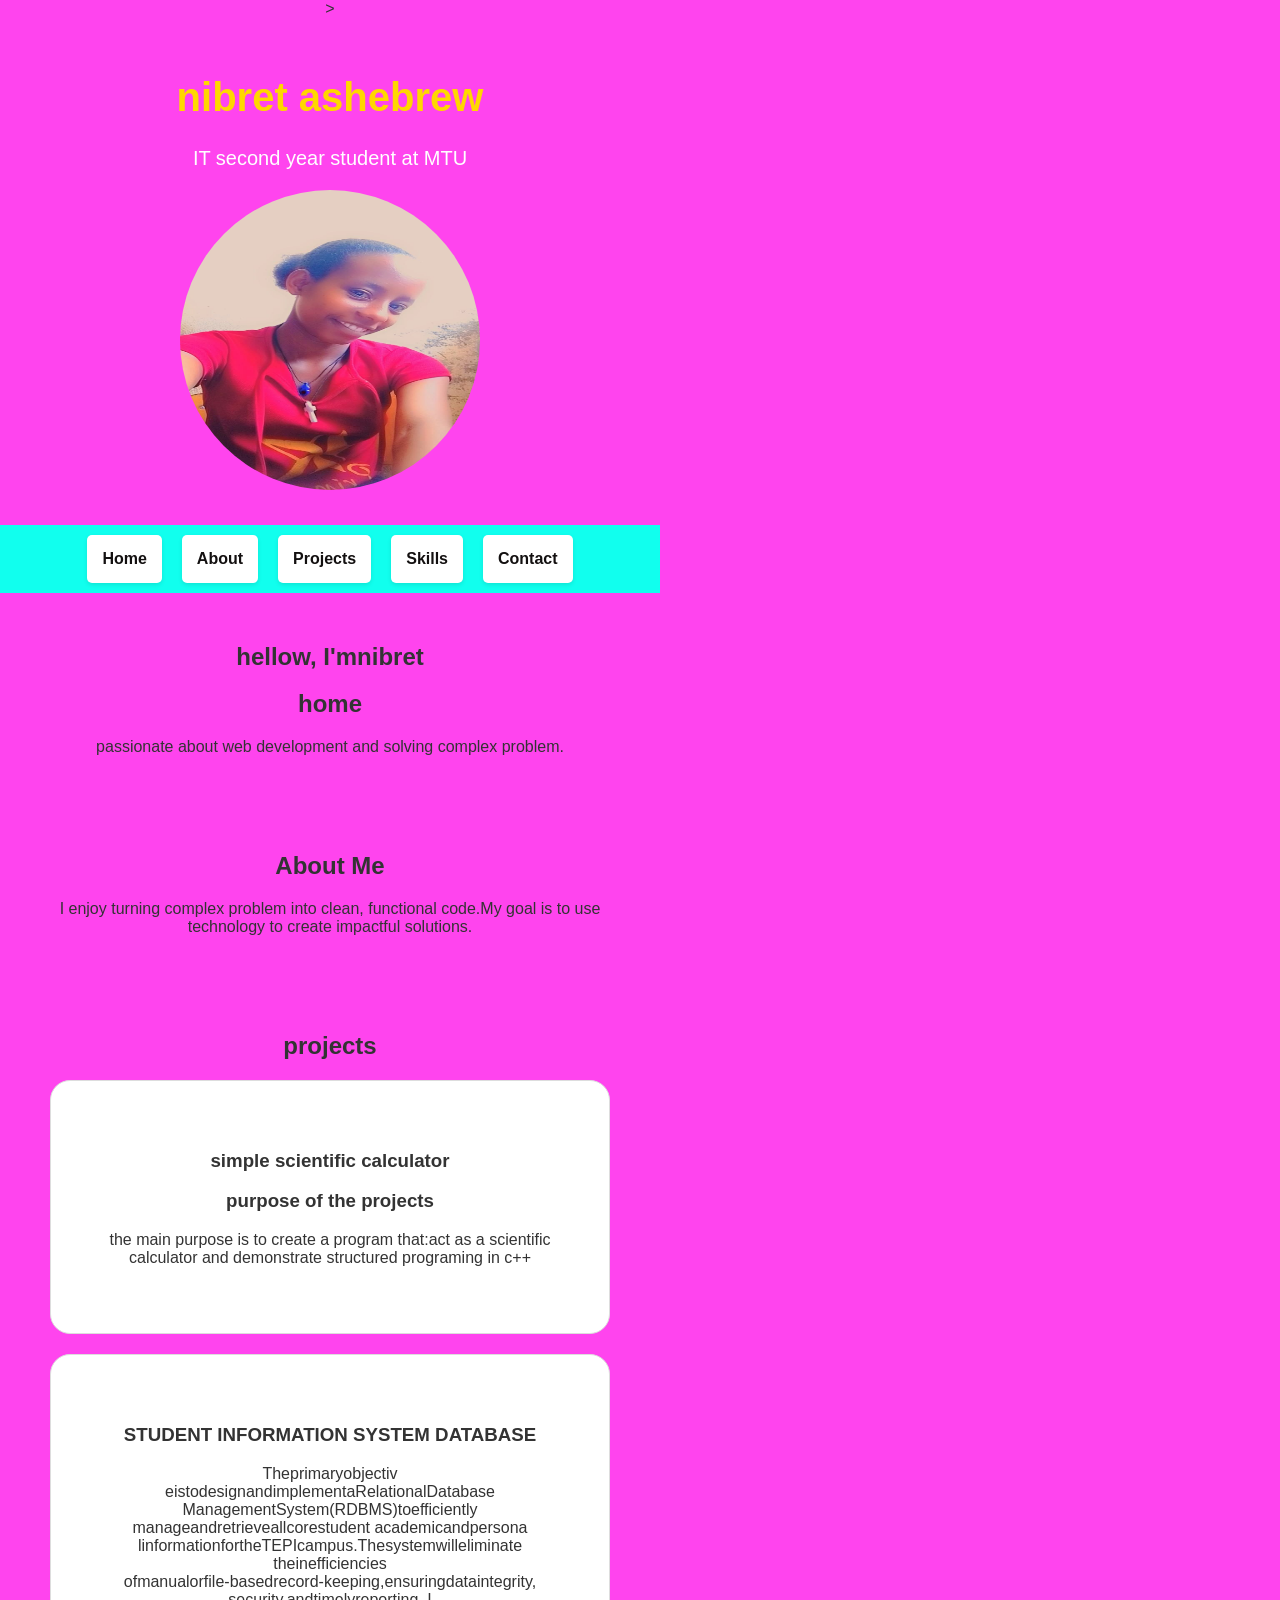
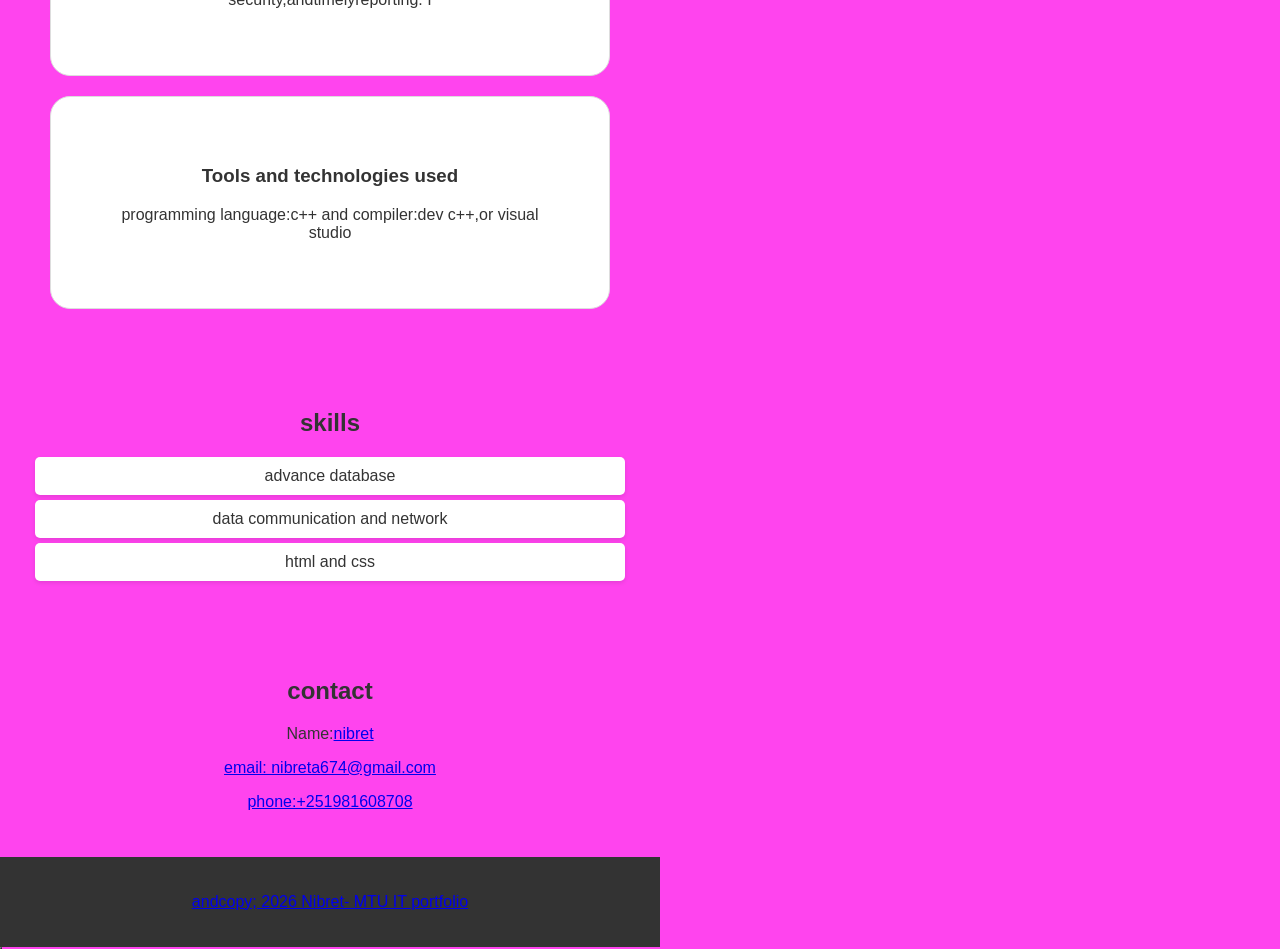
<file: index.html>
<!DOCTYPE html>
<html>
<head>
  <meta charset="UTF-8">
  <meta name="viewport" content="width=device-width, initial-scale=1">
  <title>my portfolio</title>
<link rel="stylesheet" href="styl.css">
</head>
<style>
h1{
  color: gold;
}
<<style>
  
</style>>
  
</style>
<body>
  <table border="1" border-collaps>
  <header>
  <h1>nibret ashebrew</h1>
  <p>IT second year student at MTU</p>
<img src="nn.jpg" alt=""width="100"height="200">
  </header>
  <nav>
  <div>
  <ul>
    <li><a href="#home">Home</a></li>
  <li><a href="#about">About</a></li>
  <li><a href="#projects">Projects</a></li>
  <li><a href="#skills">Skills</a></li>
  <li><a href="#contact">Contact</a></li>
  </ul>
  </nav>
  <section id="home" class="hero">
  <div class="hero-cotnent">
    <h2>hellow, I'm<span>nibret</span></h2>
    <h2>home</h2>
    <p>passionate about web development and solving complex problem.</p>
  </div>
  </section>
  <section id="about">
  <div class="container"> 
  <h2>About Me</h2>
  <p>I enjoy turning complex problem into clean, functional code.My goal is to use technology to create impactful solutions.</p>
  </div>
  </section>
  <section id="projects">
   <h2>projects</h2> 
   <div class="projects">
     <h3>simple scientific calculator</h3>
     <h3>purpose of the projects</h3>
     <p>the main purpose is to create a program that:act as a scientific calculator and demonstrate structured programing in c++</p>
   </div>
   <div class="projects">
     <h3>STUDENT INFORMATION SYSTEM DATABASE</h3>
     <p>
Theprimaryobjectiv <br />eistodesignandimplementaRelationalDatabase
ManagementSystem(RDBMS)toefficiently <br>manageandretrieveallcorestudent
academicandpersona <br>linformationfortheTEPIcampus.Thesystemwilleliminate
theinefficiencies <br>ofmanualorfile-basedrecord-keeping,ensuringdataintegrity,
security,andtimelyreporting.
I</p>
   </div>
   <div class="projects">
     <h3>Tools and technologies used</h3>
     <p>programming language:c++ and compiler:dev c++,or visual studio</p>
   </div>
  </section>
  <section id="skills">
  <h2>skills</h2>
  <ul>
  <li>advance database</li>
  <li>data communication and network</li>
  <li>html and css</li>
  </ul>
  </section>
  <section id="contact">
  <h2>contact</h2>
  <p>Name:<a href="#">nibret</p>
  <p> email: nibreta674@gmail.com</p>
  <p>phone:+251981608708</p>
  </section>
  <footer>
    <p>andcopy; 2026 Nibret- MTU IT portfolio</p>
  </footer>
</body>
</htm
</file>
<file: styl.css>
body{
  font-family: Arial, Helvetica, sans-serif;
margin: 0;
position: absolute;
padding: 0;
text-align: center;
  background: #f4e;
color: #333;
}
header{
background: linear-gradient(deg,#1e2625,#1e3625);
color: white;
padding: 30px;
font-size: 20px;
}
h1{
  bacgr
}
nav ul{
list-style-type:none;
padding: 0;
margin: 0;
display: flex;
justify-content:center;
background: #1fe;
}
img{
width: 300px;
height: 300px;
border-radius: 200px;
margin-left: 70;
float: center;
}
nav ul li{
padding: 15px;
margin: 10px;
}
nav ul li a{
  text-decoration: none;
color: rgb(19, 16, 16);
text-decoration: none;
font-weight: bold;
transition: color 0.3s;
}
nav ul li a:hover{
color: #a9dd00;
}
section{
  padding: 30px;
  max-width: 600px;
  margin: auto;
}
.projects{
  border: 1px solid #ddd;
  padding: 50px;
  margin: 20px;
  background: #fff;
  box-shadow: 0 4px 6px rgb(0, 0, o.1);
  border-radius: 20px;
  transition: transform 0.3s;
}
.projects #para{
  margin: 10px;
  padding: 20px;
  justify-content: center;
}
.projects:hover{
  transform: scale(1.09);
}
ul{
  list-style: none;
  padding: 0;
}
ul li{
  background: #fff;
  padding: 10px;
  margin: 5px;
  border-radius: 5px;
  box-shadow: 0 2px 4px rgb(0, 0, 0,0.1);
}
footer{
  padding: 20px;
  text-align: center;
  background: #333;
  color: white;
}
</file>
